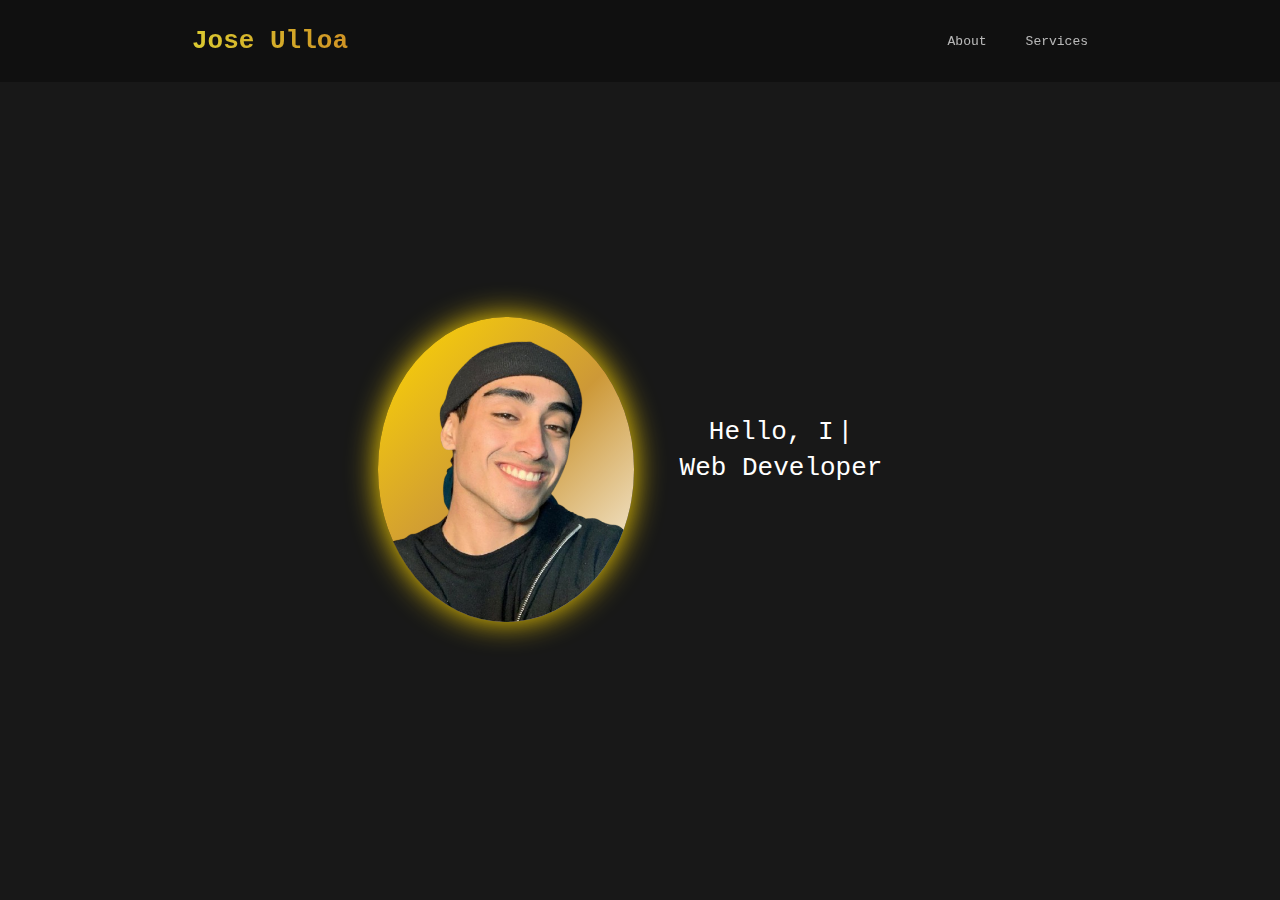
<file: index.html>
<!DOCTYPE html>
<html lang="en">
<head>
    <meta charset="UTF-8">
    <meta name="viewport" content="width=device-width, initial-scale=1.0">
    <title>home</title>
    <link rel="stylesheet" href="style/home.css">
</head>
<body>
    
    <nav>
        <a href="#" class="logo"><span>Jose Ulloa</span></a>
        <ul class="links"> 
            <a href="#about">About</a>
            <a href="#services">Services</a>
            <!-- <a href="#contact">Contact</a> -->
        </ul>    

        <!-- <a href="#contact" class="btn">Contact Me</a> -->
    </nav>

    <section id="home">
        <img src="img/josesmile2.png" alt="">

        <div id="box-home">
            <div class="info-box">
                <h1 id="typing-text"></h1>
                <h3>Web Developer</h3>
            </div>

            <!-- <div class="btn-box">
                <div class="btn">Hire</div>
                <a href="#contact" class="btn">Contact Me</a>
            </div> -->
        </div>
    </section>

    <section id="about">

    <div class="about-box">

        <div class="about-info">
                <h2><span class="wavetext">About Me</span></h2>
                <p>
                    ¡Hola! Soy estudiante de Ingeniería en Informática con una gran pasión por el desarrollo web.
                    Me encanta aprender y mejorar constantemente mis habilidades. Aunque estoy comenzando,  
                    tengo muchas ganas de trabajar en proyectos desafiantes y seguir creciendo en este mundo tecnológico.  
                    ¡Estoy abierto a nuevas oportunidades y colaboraciones!
                </p>
        </div>
            <br>
            <h2><span class="wavetext">Skills</span></h2>

            <div class="skills">
                <a href="https://github.com/Yasbenet-dev"><img src="img/github.png" alt=""></a>
                <img src="img/jslogo.png" alt="">
                <img src="img/csslogo.png" alt="">
                <img src="img/git.png" alt="">
            </div>
            <div class="skills">
                <img src="img/Sql_data_base_with_logo.svg.png" alt="">
            </div>
            
    </div>
        <div id="about-img"><img src="img/PAYASOJOSE.png" alt=""></div>
    </section>

    <section id="services">
        <h2 class="header"><span class="wavetext">Services</span></h2>
        <div class="services-container">
            <div class="box">
                <h2><span>Web Designer</span></h2>
                <p>Diseño interfaces atractivas y funcionales enfocadas en la experiencia del usuario. 
                    Utilizo principios de diseño responsivo y herramientas 
                    modernas para lograr resultados visuales coherentes y accesibles.</p>
                <img src="img/PAYASOJOSE.png" alt="">
            </div>
            <div class="box">
                <h2><span>Web Developer</span></h2>
                <p>Desarrollo sitios web dinámicos con tecnologías como 
                    HTML, CSS, JavaScript y frameworks modernos. 
                    Me enfoco en el rendimiento, escalabilidad y buenas prácticas de desarrollo.</p>
                <img src="img/PAYASOJOSE.png" alt="">
            </div>
            <div class="box">
                <h2><span>administrative help</span></h2>
                <p>Apoyo en tareas administrativas digitales como gestión de contenidos,
                    organización de datos y atención al cliente en plataformas online, asegurando 
                    eficiencia y precisión.</p>
                <img src="img/PAYASOJOSE.png" alt="">
            </div>         
        </div>
    </section>

    <!--
    <section id="contact">
        <h1>
            <div class="header"><span class="wavetext">Contact</span></div>
        </h1>
        <form id="contact-form">
            <div class="input-box">
                <span>Full name</span>
                <input type="text" id="name" placeholder="Enter your full name" required>
            </div>
            <div class="input-box">
                <span>Your Email</span>
                <input type="email" id="email" placeholder="Enter your email" required>
            </div>
            <div class="input-box">
                <span>Your Message</span>
                <input id="message" placeholder="Enter your message" required>
            </div>
            <button type="submit" class="btn">Send</button>
        </form>
    </section>
    -->
<script src="functionality/functions.js"></script>
</body>
</html>
</file>
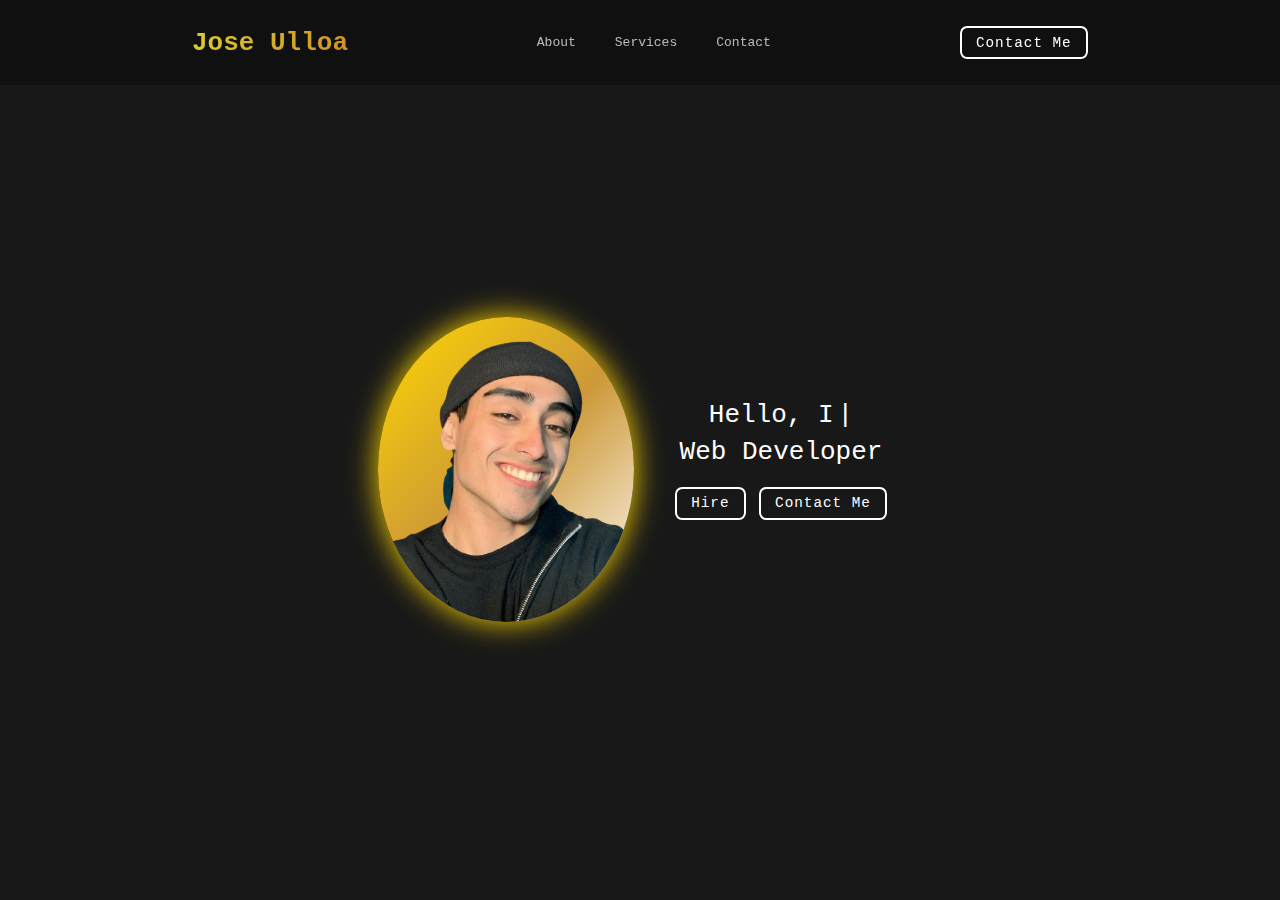
<file: home.html>
<!DOCTYPE html>
<html lang="en">
<head>
    <meta charset="UTF-8">
    <meta name="viewport" content="width=device-width, initial-scale=1.0">
    <title>home</title>
    <link rel="stylesheet" href="style/home.css">
</head>
<body>
    
    <nav>
        <a href="#" class="logo"><span>Jose Ulloa</span></a>
        <ul class="links"> 
            <a href="#about">About</a>
            <a href="#services">Services</a>
            <a href="#contact">Contact</a>
        </ul>    

        <a href="#contact" class="btn">Contact Me</a>
    </nav>

    <section id="home">
        <img src="img/josesmile2.png" alt="">

        <div id="box-home">
            <div class="info-box">
                <h1 id="typing-text"></h1>
                <h3>Web Developer</h3>
            </div>

            <div class="btn-box">
                <div class="btn">Hire</div>
                <a href="#contact" class="btn">Contact Me</a>
            </div>
        </div>
    </section>

    <section id="about">

    <div class="about-box">

        <div class="about-info">
                <h2><span class="wavetext">About Me</span></h2>
                <p>
                    ¡Hola! Soy estudiante de Ingeniería en Informática con una gran pasión por el desarrollo web.
                    Me encanta aprender y mejorar constantemente mis habilidades. Aunque estoy comenzando,  
                    tengo muchas ganas de trabajar en proyectos desafiantes y seguir creciendo en este mundo tecnológico.  
                    ¡Estoy abierto a nuevas oportunidades y colaboraciones!
                </p>
        </div>
            <br>
            <h2><span class="wavetext">Skills</span></h2>

            <div class="skills">
                <a href="https://github.com/Yasbenet-dev"><img src="img/github.png" alt=""></a>
                <img src="img/jslogo.png" alt="">
                <img src="img/csslogo.png" alt="">
            </div>
            
    </div>
        <div id="about-img"><img src="img/PAYASOJOSE.png" alt=""></div>
    </section>

    <section id="services">
        <h2 class="header"><span class="wavetext">Services</span></h2>
        <div class="services-container">
            <div class="box">
                <h2><span>Web Designer</span></h2>
                <p>Lorem ipsum, dolor sit amet consectetur adipisicing elit. 
                    Iste reiciendis harum numquam porro expedita voluptate dolores 
                    iure rem, corrupti natus illum hic dolorum laboriosam 
                    exercitationem tenetur repellendus sint sed sequi?</p>
                <img src="img/PAYASOJOSE.png" alt="">
            </div>
            <div class="box">
                <h2><span>Web Developer</span></h2>
                <p>Lorem ipsum, dolor sit amet consectetur adipisicing elit. 
                    Iste reiciendis harum numquam porro expedita voluptate dolores 
                    iure rem, corrupti natus illum hic dolorum laboriosam 
                    exercitationem tenetur repellendus sint sed sequi?</p>
                <img src="img/PAYASOJOSE.png" alt="">
            </div>
            <div class="box">
                <h2><span>administrative help</span></h2>
                <p>Lorem ipsum, dolor sit amet consectetur adipisicing elit. 
                    Iste reiciendis harum numquam porro expedita voluptate dolores 
                    iure rem, corrupti natus illum hic dolorum laboriosam 
                    exercitationem tenetur repellendus sint sed sequi?</p>
                <img src="img/PAYASOJOSE.png" alt="">
            </div>         
        </div>
    </section>

    <section id="contact">
        <h1>
        <div class="header"><span class="wavetext">Contact</span></div>
    </h1>
    <form id="contact-form">
        <div class="input-box">
            <span>Full name</span>
            <input type="text" id="name" placeholder="Enter your full name" required>
        </div>
        <div class="input-box">
            <span>Your Email</span>
            <input type="email" id="email" placeholder="Enter your email" required>
        </div>
        <div class="input-box">
            <span>Your Message</span>
            <input id="message" placeholder="Enter your message" required>
        </div>
        <button type="submit" class="btn">Send</button>
    </form>
    </section>

    <footer> 
        <div class="col-left">
            <div class="col-box">
                <span></span>
                <span>Region Metropolitana - Melpilla</span>
            </div>
            <div class="col-box">
                <span></span>
                <span>joseu.dev@gmail.com</span>
            </div>
            <div class="col-box">
                <span></span>
                <a href="https://github.com/Yasbenet-dev"><span>YasBenet-dev</span></a>
            </div>
        </div>
        <div class="col-right">
            <span></span>
            <span>About My Services</span>
            <p>Lorem, ipsum dolor sit amet consectetur adipisicing elit. 
            Aliquam facere maiores officia facilis iusto odit inventore nostrum, 
            minima eius, et hic omnis sit deserunt amet porro voluptas. 
            Corrupti, officiis vero.</p>
        </div>
        <div class="social-icons">
            <box-icon type='logo' name='github'></box-icon>
        </div>
    </footer>

    <script src="functionality/functions.js"></script>
</body>
</html>
</file>
<file: style/home.css>
/* =========================
   RESET + VARIABLES
========================= */
*{
  margin: 0;
  padding: 0;
  box-sizing: border-box;
  text-decoration: none;
  list-style: none;
  scroll-behavior: smooth;
  font-family: monospace;
}

:root{
  --background: rgb(24,24,24);
  --second-background: rgb(21,21,21);

  --text: rgba(255,255,255,0.92);
  --muted: rgba(255,255,255,0.75);
  --border: rgba(255,255,255,0.10);
  --border-2: rgba(255,255,255,0.16);

  --gold-1: #ffeb37;
  --gold-2: #ffb429f1;
}

/* =========================
   BODY / LAYOUT HORIZONTAL
========================= */
body{
  min-height: 100vh;
  background-color: var(--background);
  /* Desktop: layout horizontal */
  display: flex;
  flex-wrap: nowrap;
  overflow-x: auto;
  overflow-y: hidden;
  scroll-snap-type: x mandatory;
}

/* Scrollbar */
::-webkit-scrollbar{
  width: 10px;
  background-color: var(--background);
}
::-webkit-scrollbar-thumb{
  background: linear-gradient(to bottom,#7ec4cf ,#5ed8fd);
}

/* =========================
   NAV
========================= */
nav{
  position: fixed;
  top: 0;
  width: 100%;
  padding: 2em 15%;
  display: flex;
  align-items: center;
  justify-content: space-between;
  background-color: rgba(15,15,15,0.8);
  backdrop-filter: blur(10px);
  z-index: 1000;
}

ul{
  display: flex;
  align-items: center;
  gap: 3em;
}

nav ul a{
  color: white;
  opacity: 0.7;
  transition: opacity 0.2s ease-in-out;
}
nav ul a:hover,
nav ul a.active{
  opacity: 1;
}

.logo{
  font-size: 2em;
  color: white;
  font-weight: 800;
  opacity: 0.85;
  transition: opacity 0.2s ease-in-out;
}
.logo:hover{ opacity: 1; }

.btn{
  padding: 0.5rem 1em;
  color: white;
  font-weight: 500;
  letter-spacing: 1px;
  border-radius: 0.5em;
  font-size: 1.1em;
  border: 2px solid white;
  cursor: pointer;
  transition: 0.3s ease-in-out;
}
.btn:hover{
  background-color: white;
  color: var(--background);
}

span{
  background: linear-gradient(to right, var(--gold-1), var(--gold-2));
  background-clip: text;
  color: transparent;
}

#menu{
  color: white;
  font-size: 3em;
  display: none;
}

/* Scroll progress */
#scroll-progress{
  position: absolute;
  left: 0;
  bottom: 0;
  height: 3px;
  width: 0%;
  background: linear-gradient(to right, var(--gold-1), var(--gold-2));
  transition: width 120ms linear;
}

/* =========================
   SOCIAL BUTTONS
========================= */

.social-buttons{
  display: flex;
  gap: 1em;
  margin-top: 1em;
  flex-wrap: wrap;
  justify-content: center;
}

.social-btn{
  padding: 0.6em 1.4em;
  font-size: 0.9rem;
  letter-spacing: 1px;
  border-radius: 999px;
  border: 1px solid rgba(255,255,255,0.15);
  background: rgba(255,255,255,0.04);
  color: white;
  transition: all 0.35s ease;
  position: relative;
  overflow: hidden;
}

/* Hover elegante */
.social-btn:hover{
  border-color: rgba(255,255,255,0.3);
  background: linear-gradient(
    135deg,
    rgba(255,235,55,0.12),
    rgba(255,180,41,0.08)
  );
  box-shadow: 0 0 20px rgba(255, 215, 0, 0.25);
  transform: translateY(-3px);
}

/* efecto brillo interno suave */
.social-btn::before{
  content: "";
  position: absolute;
  top: 0;
  left: -100%;
  width: 100%;
  height: 100%;
  background: linear-gradient(
    120deg,
    transparent,
    rgba(255,255,255,0.25),
    transparent
  );
  transition: 0.6s;
}

.social-btn:hover::before{
  left: 100%;
}


/* =========================
   SECTIONS
========================= */
section{
  min-height: 100vh;
  padding: 5% 15%;
  min-width: 100vw;
  height: 100vh;
  scroll-snap-align: start;
}

/* =========================
   HOME
========================= */
#home{
  display: flex;
  justify-content: center;
  align-items: center;
  flex-direction: row;
  gap: 2em;
  color: white;
}

#box-home{
  display: flex;
  flex-direction: column;
  align-items: center;
}

#home img{
  width: 20vw;
  border-radius: 50%;
  margin-top: 3rem;
  box-shadow: 0 0 30px #FFD700;
  background: linear-gradient(135deg, #FFD700, #f8b73fce, #ffffff);
  cursor: pointer;
  transition: 0.4s ease-in-out;
}
#home img:hover{
  box-shadow:
    0 0 25px  #fcf049,
    0 0 30px  #fcf049,
    0 0 60px  #fcf049;
}

.info-box{
  display: flex;
  flex-direction: column;
  text-align: center;
  gap: 0.5em;
  max-width: 600px;
  margin: 20px;
}
.info-box h1{
  font-size: 2em;
  font-weight: 400;
}
.info-box h3{
  font-size: 2em;
  font-weight: 400;
}
.info-box p{ opacity: 0.7; }

.btn-box{
  display: flex;
  gap: 1em;
}
.btn-box .btn:nth-of-type(2){
  background-color: white;
  color: var(--background);
}
.btn-box .btn:nth-of-type(2):hover{
  background-color: var(--background);
  color: white;
}

/* =========================
   ABOUT
========================= */
#about{
  background-color: var(--background);
  display: flex;
  align-items: center;
  justify-content: center;
  gap: 7em;
}

#about-img{
  width: 30vw;
  border-radius: 1em;
}

.about-box h2{
  font-size: 2.5rem;
}

/* Skills */
.skills{
  display: flex;
  flex-direction: row;
  opacity: 0.85;
  flex-wrap: wrap;
}
.skills img{
  width: 5vw;
  border-radius: 1em;
  margin: 20px;
}

/* bloque de código” + typing */
.about-info p{
  margin: 0; 
}

/* Contenedor estilo ventana */
.code-window{
  border: 1px solid var(--border);
  border-radius: 10px;
  overflow: hidden;
  background: #0f111a;
  box-shadow: 0 12px 30px rgba(0,0,0,0.35);
  max-width: 900px;
}

/* Barra superior (tipo ventana) */
.code-window__bar{
  height: 44px;
  display: flex;
  align-items: center;
  gap: 12px;
  padding: 0 18px;
  background: rgba(255,255,255,0.04);
  border-bottom: 1px solid rgba(255,255,255,0.08);
}

.code-window__controls{
  display: flex;
  gap: 8px;
  align-items: center;
}

.code-window__controls .btn-dot{
  width: 12px;
  height: 12px;
  border-radius: 999px;
  display: inline-block;
  opacity: 0.85;
}
.code-window__controls .min{ background:#fbbf24; }
.code-window__controls .max{ background:#22c55e; }
.code-window__controls .close{ background:#ef4444; }

.code-window__title{
  font-size: 13px;
  color: rgba(255,255,255,0.75);
}

/* Bloque de código */
.code-block{
  margin: 0;
  padding: 18px 18px 40px;
  overflow: auto;
}

.code-block code{
  display: block;
  white-space: pre; /* clave para indent */
  font-size: 15px;
  line-height: 1.55;
  color: rgba(255,255,255,0.92);
}

/* Cursor typewriter */
.typing::after {
  content: "|";
  display: inline-block;
  margin-left: 4px;
  animation: blink 1s infinite;
}

@keyframes blink {
  0%, 50% { opacity: 1; }
  51%, 100% { opacity: 0; }
}

/* Cursor para typewriter del código (about + modal) */
.type-cursor::after {
  content: "|";
  display: inline-block;
  margin-left: 2px;
  animation: blink 1s infinite;
  color: var(--gold-1);
}

/* Trigger "Ver about" (oculto en desktop) */
.about-trigger {
  display: none;
  align-items: center;
  justify-content: center;
  gap: 0.6em;
  width: 100%;
  max-width: 280px;
  margin: 0 auto 1em;
  padding: 1em 1.5em;
  font-family: inherit;
  font-size: 1rem;
  color: rgba(255,255,255,0.95);
  background: linear-gradient(135deg, rgba(255,255,255,0.08), rgba(0,0,0,0.4));
  border: 1px solid var(--border-2);
  border-radius: 12px;
  cursor: pointer;
  transition: all 0.3s ease;
  box-shadow: 0 8px 24px rgba(0,0,0,0.3);
}
.about-trigger:hover {
  border-color: rgba(255,235,55,0.35);
  background: linear-gradient(135deg, rgba(255,255,255,0.12), rgba(0,0,0,0.5));
  box-shadow: 0 0 24px rgba(255,215,0,0.15);
}
.about-trigger__icon {
  font-size: 1.2em;
  opacity: 0.9;
  background: linear-gradient(to right, var(--gold-1), var(--gold-2));
  background-clip: text;
  color: transparent;
}

/* Modal About */
.about-modal {
  position: fixed;
  inset: 0;
  z-index: 2000;
  display: flex;
  align-items: center;
  justify-content: center;
  padding: 16px;
  opacity: 0;
  visibility: hidden;
  transition: opacity 0.3s ease, visibility 0.3s ease;
}
.about-modal.is-open {
  opacity: 1;
  visibility: visible;
}
.about-modal__backdrop {
  position: absolute;
  inset: 0;
  background: rgba(0,0,0,0.75);
  backdrop-filter: blur(8px);
  cursor: pointer;
}
.about-modal__content {
  position: relative;
  width: 100%;
  max-width: 520px;
  max-height: 85vh;
  overflow: auto;
}
.about-modal__window {
  width: 100%;
  max-width: 100%;
}
.about-modal__window .code-block {
  max-height: 60vh;
  overflow: auto;
}
.about-modal__window .code-block code {
  font-size: 13px;
  line-height: 1.5;
}
.about-modal__close {
  cursor: pointer;
  border: 0;
  padding: 0;
  background: #ef4444 !important;
}
.about-modal__close:hover {
  opacity: 1;
  filter: brightness(1.2);
}

/* =========================
   SERVICES
========================= */
#services{
  background-color: var(--background);
}

.header{
  text-align: center;
  font-size: 5em;
  margin: 0.5em 0;
}

.services-container{
  display: grid;
  grid-template-columns: repeat(auto-fit,minmax(250px, 1fr));
  gap: 2em;
}

.box{
  border: 3px solid rgba(49,49,49);
  border-radius: 0.5em;
  display: flex;
  flex-direction: column;
  justify-content: center;
  align-items: center;
  overflow: hidden;
  padding: 3em;
  gap: 2em;
  color: white;
  cursor: pointer;
  transition: 0.3s ease-in-out;
  background: rgba(255,255,255,0.02);
  backdrop-filter: blur(4px);
}
.box:hover{
  border: 3px solid rgb(100,100,100);
}
.box p{ opacity: 0.8; }
.box h2{ font-size: 2em; }
.box img{
  width: 10vw;
  border-radius: 0.5em;
}


.service-tags{
  margin-top: 14px;
  display: flex;
  flex-wrap: wrap;
  gap: 8px;
}

.service-tags span{
  color: white;
  font-size: 12px;
  padding: 6px 10px;
  border-radius: 999px;
  border: 1px solid rgba(255,255,0,0.20);
  background: rgba(0,0,0,0.35);
  opacity: .95;
}

.service-proof{
  margin-top: 10px;
  opacity: .75;
}

/* =========================
   PROJECTS (DESKTOP: track horizontal)
========================= */
#projects{
  background: radial-gradient(circle at top left, #272727 0, #181818 45%, #101010 100%);
  color: white;
  display: flex;
  flex-direction: column;
  justify-content: center;
}

.projects-track{
  display: flex;
  gap: 2.5em;
  align-items: stretch;
  margin-top: 2em;

  /*scroll interno sin romper la página */
  overflow-x: auto;
  padding-bottom: 12px;
  scroll-snap-type: x proximity;
}

.project-card{
  min-width: 320px;
  max-width: 380px;
  padding: 2.2em 2.4em;
  border-radius: 1.4em;
  background: linear-gradient(145deg, rgba(255,255,255,0.06), rgba(0,0,0,0.6));
  border: 1px solid var(--border);
  box-shadow:
    0 20px 40px rgba(0,0,0,0.65),
    0 0 0 1px rgba(255,255,255,0.02);
  display: flex;
  flex-direction: column;
  gap: 1.1em;
  transition:
    transform 0.5s cubic-bezier(0.19, 1, 0.22, 1),
    box-shadow 0.5s ease,
    border-color 0.4s ease,
    background 0.5s ease;
  cursor: pointer;

  scroll-snap-align: start;
}

.project-card:hover{
  transform: translateY(-12px) scale(1.02);
  box-shadow:
    0 28px 60px rgba(0,0,0,0.85),
    0 0 60px rgba(255, 215, 0, 0.16);
  border-color: rgba(255,255,255,0.2);
  background: linear-gradient(145deg, rgba(255,255,255,0.12), rgba(0,0,0,0.7));
}

.project-tag{
  display: inline-flex;
  align-items: center;
  justify-content: center;
  padding: 0.25em 0.9em;
  border-radius: 999px;
  font-size: 0.85em;
  letter-spacing: 0.05em;
  text-transform: uppercase;
  background: rgba(255,255,255,0.08);
  border: 1px solid var(--border-2);
}

.project-card h3{
  font-size: 1.5em;
}
.project-card p{
  opacity: 0.85;
  line-height: 1.5;
}
.project-meta{
  font-size: 0.9em;
  opacity: 0.7;
}

.project-card--media{
  display:flex;
  flex-direction:column;
  gap:12px;
}
.project-thumb{
  display:block;
  border-radius:16px;
  overflow:hidden;
  border:1px solid rgba(255,255,255,0.08);
  transition: transform .3s ease;
}
.project-thumb img{
  width:100%;
  height:200px;
  object-fit:cover;
  display:block;
  transition: transform .4s ease;
}
.project-thumb:hover img{
  transform: scale(1.05);
}
.project-actions{
  display:flex;
  gap:12px;
  margin-top:6px;
}
.project-link{
  margin-top: 0.5em;
  font-size: 0.95em;
  color: var(--gold-1);
}

/* =========================
   CONTACT (si lo activas)
========================= */
#contact{ background-color: var(--second-background); }

form{
  display: flex;
  justify-content: center;
  flex-direction: column;
  align-items: center;
  gap: 2em;
}
form .input-box{
  display: flex;
  flex-direction: column;
  align-items: baseline;
  gap: 1em;
}
form input{
  font-size: 1.3em;
  padding: 1em 5em;
  border-radius: 0.5em;
  border: none;
  outline: none;
}
form input:focus{ background: rgb(229,229,229); }

/* =========================
   ANIMACIONES
========================= */
.reveal{
  opacity: 0;
  transform: translateY(40px) scale(0.98);
  filter: blur(8px);
  transition:
    opacity 0.8s ease-out,
    transform 0.8s ease-out,
    filter 0.8s ease-out;
}
.reveal.is-visible{
  opacity: 1;
  transform: translateY(0) scale(1);
  filter: blur(0);
}

@keyframes waveText{
  0%, 100%{ transform: translateY(0); }
  50%{ transform: translateY(-5px); }
}
.wavetext{
  display: inline-block;
  animation: waveText 2.5s ease-in-out infinite;
}

@keyframes blink{
  0%,50%{ opacity: 1; }
  51%,100%{ opacity: 0; }
}

/* =========================
   RESPONSIVE (MOBILE)
========================= */
@media (max-width: 968px){
  *{ text-align: center; }

  body{
    display: flex;
    flex-direction: column;
    flex-wrap: nowrap;
    overflow-y: auto;
    overflow-x: hidden;
    scroll-snap-type: none;
  }

  section{
    min-height: auto;
    min-width: 100vw;
    height: auto;
    padding: 90px 8% 60px; 
  }

  nav{ display: none; }

  /* Home */
  #home{
    flex-direction: column;
    gap: 1.5em;
  }
  #home img{
    width: 60%;
    margin-top: 0;
  }
  #home h1{ font-size: 1.3em; }
  #home h3{ font-size: 1.8em; }

  /* About modal */
  #about{
    flex-direction: column;
    gap: 2em;
  }
  #about-img{ display: none; }
  .about-trigger{
    display: flex;
  }
  .about-info--inline{
    display: none;
  }
  .about-info--inline .code-window{ width: 100%; max-width: 100%; }
  .skills img{
    width: 56px;
    margin: 10px;
  }

  /* Services */
  .box img{ display: none; }
  .header{ font-size: 3em; }

  .projects-track{
    overflow: visible;      
    display: grid;
    grid-template-columns: 1fr;
    gap: 18px;
  }

  .project-card{
    min-width: 0;            
    max-width: 100%;
    padding: 18px;
  }

  .project-thumb img{
    height: 180px;
  }
}

@media (max-width: 768px){
  form input{
    padding: 0.8em 1.2em;
  }
}
</file>
